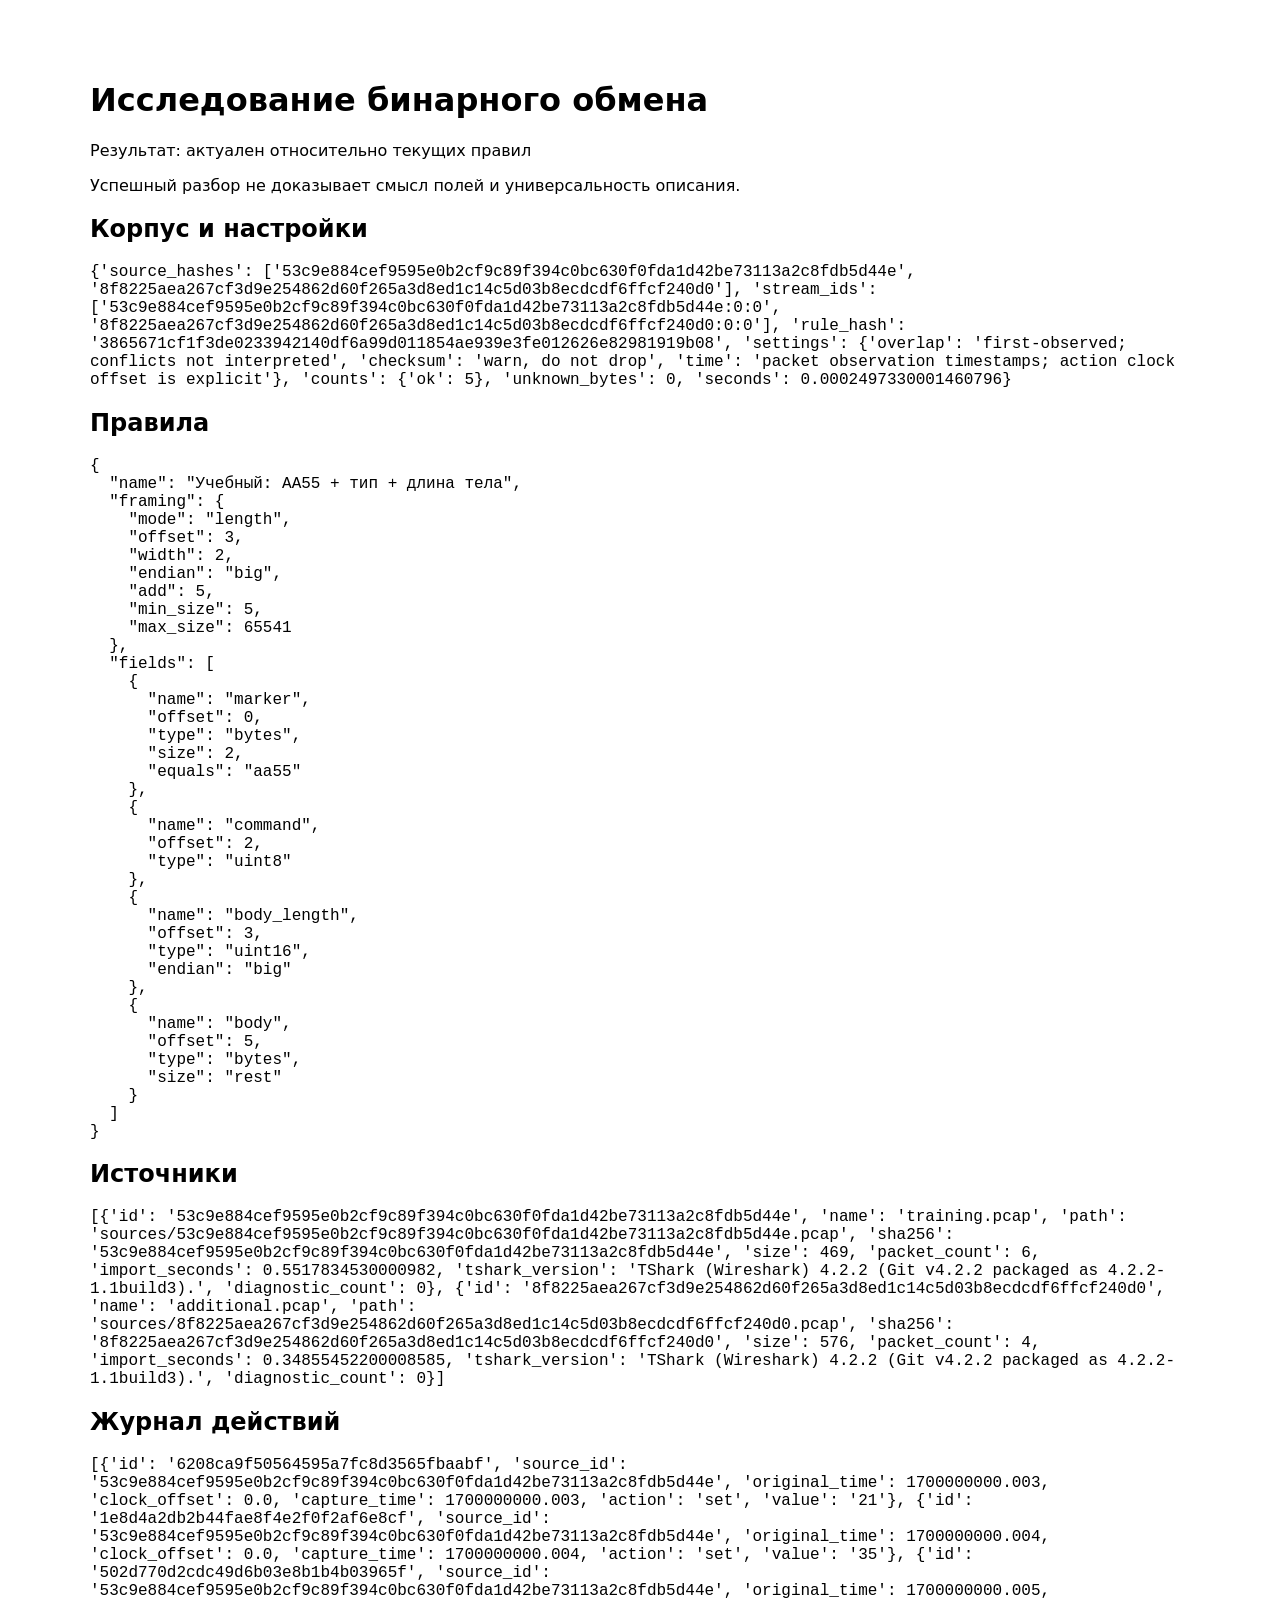
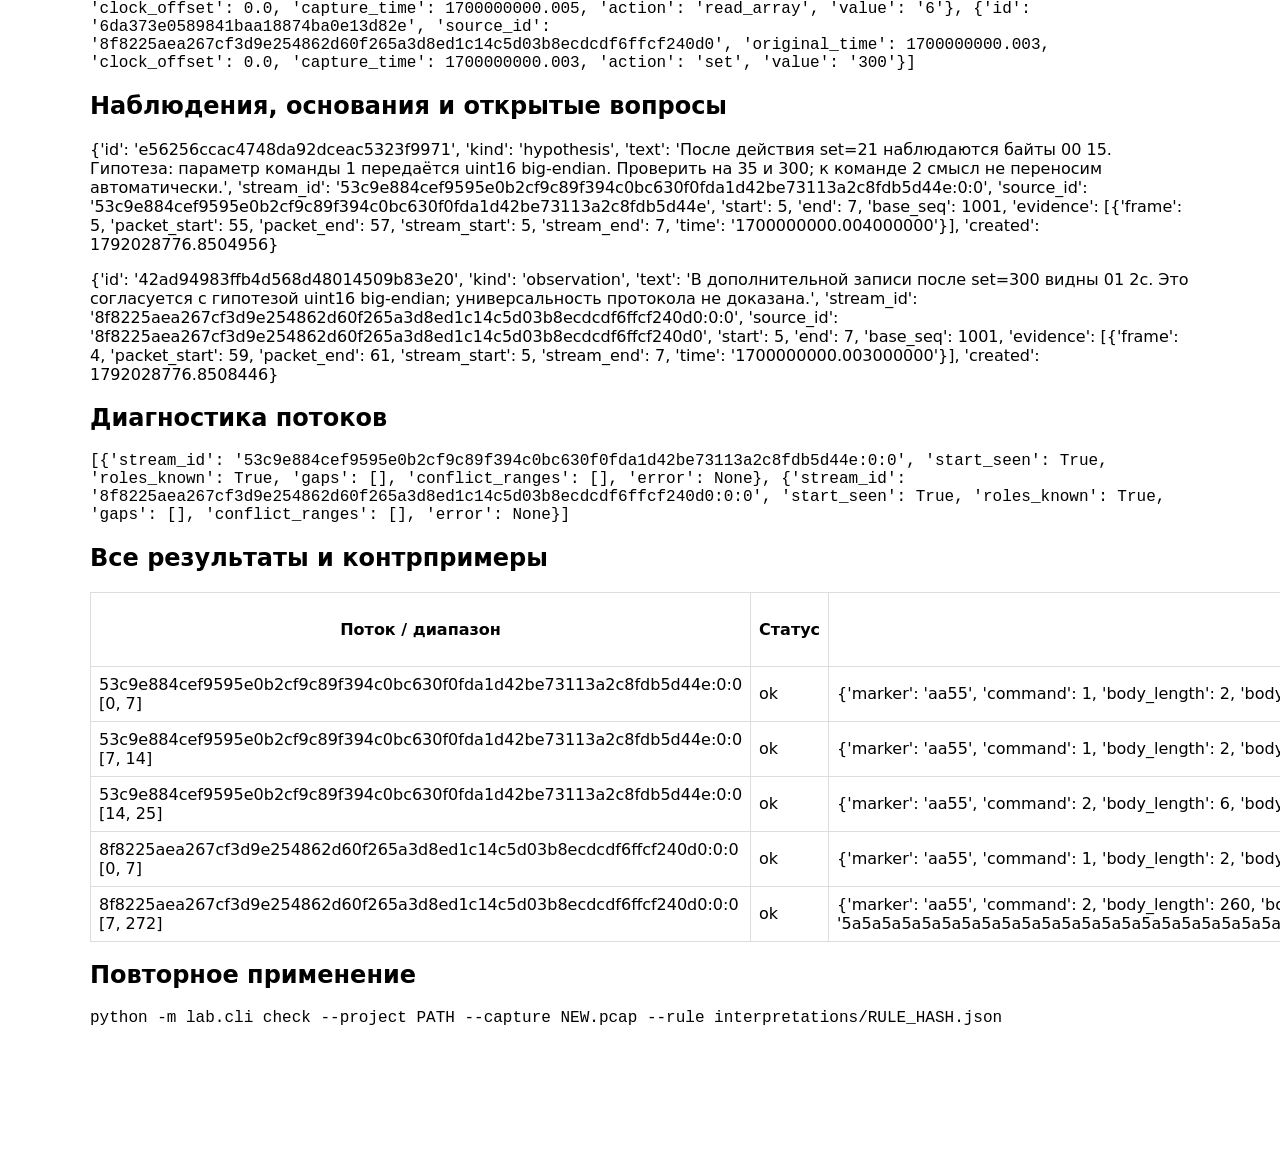
<file: demo-project/reports/9cb9e431455d419fb9101c8f32f00d53.html>
<!doctype html><meta charset="utf-8"><title>Отчёт исследования</title><style>body{font:16px system-ui;max-width:1100px;margin:40px auto;padding:20px}table{border-collapse:collapse;width:100%}td,th{border:1px solid #ddd;padding:8px}pre{white-space:pre-wrap}</style><h1>Исследование бинарного обмена</h1><p>Результат: актуален относительно текущих правил</p><p>Успешный разбор не доказывает смысл полей и универсальность описания.</p><h2>Корпус и настройки</h2><pre>{&#x27;source_hashes&#x27;: [&#x27;53c9e884cef9595e0b2cf9c89f394c0bc630f0fda1d42be73113a2c8fdb5d44e&#x27;, &#x27;8f8225aea267cf3d9e254862d60f265a3d8ed1c14c5d03b8ecdcdf6ffcf240d0&#x27;], &#x27;stream_ids&#x27;: [&#x27;53c9e884cef9595e0b2cf9c89f394c0bc630f0fda1d42be73113a2c8fdb5d44e:0:0&#x27;, &#x27;8f8225aea267cf3d9e254862d60f265a3d8ed1c14c5d03b8ecdcdf6ffcf240d0:0:0&#x27;], &#x27;rule_hash&#x27;: &#x27;3865671cf1f3de0233942140df6a99d011854ae939e3fe012626e82981919b08&#x27;, &#x27;settings&#x27;: {&#x27;overlap&#x27;: &#x27;first-observed; conflicts not interpreted&#x27;, &#x27;checksum&#x27;: &#x27;warn, do not drop&#x27;, &#x27;time&#x27;: &#x27;packet observation timestamps; action clock offset is explicit&#x27;}, &#x27;counts&#x27;: {&#x27;ok&#x27;: 5}, &#x27;unknown_bytes&#x27;: 0, &#x27;seconds&#x27;: 0.0002497330001460796}</pre><h2>Правила</h2><pre>{
  &quot;name&quot;: &quot;Учебный: AA55 + тип + длина тела&quot;,
  &quot;framing&quot;: {
    &quot;mode&quot;: &quot;length&quot;,
    &quot;offset&quot;: 3,
    &quot;width&quot;: 2,
    &quot;endian&quot;: &quot;big&quot;,
    &quot;add&quot;: 5,
    &quot;min_size&quot;: 5,
    &quot;max_size&quot;: 65541
  },
  &quot;fields&quot;: [
    {
      &quot;name&quot;: &quot;marker&quot;,
      &quot;offset&quot;: 0,
      &quot;type&quot;: &quot;bytes&quot;,
      &quot;size&quot;: 2,
      &quot;equals&quot;: &quot;aa55&quot;
    },
    {
      &quot;name&quot;: &quot;command&quot;,
      &quot;offset&quot;: 2,
      &quot;type&quot;: &quot;uint8&quot;
    },
    {
      &quot;name&quot;: &quot;body_length&quot;,
      &quot;offset&quot;: 3,
      &quot;type&quot;: &quot;uint16&quot;,
      &quot;endian&quot;: &quot;big&quot;
    },
    {
      &quot;name&quot;: &quot;body&quot;,
      &quot;offset&quot;: 5,
      &quot;type&quot;: &quot;bytes&quot;,
      &quot;size&quot;: &quot;rest&quot;
    }
  ]
}</pre><h2>Источники</h2><pre>[{&#x27;id&#x27;: &#x27;53c9e884cef9595e0b2cf9c89f394c0bc630f0fda1d42be73113a2c8fdb5d44e&#x27;, &#x27;name&#x27;: &#x27;training.pcap&#x27;, &#x27;path&#x27;: &#x27;sources/53c9e884cef9595e0b2cf9c89f394c0bc630f0fda1d42be73113a2c8fdb5d44e.pcap&#x27;, &#x27;sha256&#x27;: &#x27;53c9e884cef9595e0b2cf9c89f394c0bc630f0fda1d42be73113a2c8fdb5d44e&#x27;, &#x27;size&#x27;: 469, &#x27;packet_count&#x27;: 6, &#x27;import_seconds&#x27;: 0.5517834530000982, &#x27;tshark_version&#x27;: &#x27;TShark (Wireshark) 4.2.2 (Git v4.2.2 packaged as 4.2.2-1.1build3).&#x27;, &#x27;diagnostic_count&#x27;: 0}, {&#x27;id&#x27;: &#x27;8f8225aea267cf3d9e254862d60f265a3d8ed1c14c5d03b8ecdcdf6ffcf240d0&#x27;, &#x27;name&#x27;: &#x27;additional.pcap&#x27;, &#x27;path&#x27;: &#x27;sources/8f8225aea267cf3d9e254862d60f265a3d8ed1c14c5d03b8ecdcdf6ffcf240d0.pcap&#x27;, &#x27;sha256&#x27;: &#x27;8f8225aea267cf3d9e254862d60f265a3d8ed1c14c5d03b8ecdcdf6ffcf240d0&#x27;, &#x27;size&#x27;: 576, &#x27;packet_count&#x27;: 4, &#x27;import_seconds&#x27;: 0.34855452200008585, &#x27;tshark_version&#x27;: &#x27;TShark (Wireshark) 4.2.2 (Git v4.2.2 packaged as 4.2.2-1.1build3).&#x27;, &#x27;diagnostic_count&#x27;: 0}]</pre><h2>Журнал действий</h2><pre>[{&#x27;id&#x27;: &#x27;6208ca9f50564595a7fc8d3565fbaabf&#x27;, &#x27;source_id&#x27;: &#x27;53c9e884cef9595e0b2cf9c89f394c0bc630f0fda1d42be73113a2c8fdb5d44e&#x27;, &#x27;original_time&#x27;: 1700000000.003, &#x27;clock_offset&#x27;: 0.0, &#x27;capture_time&#x27;: 1700000000.003, &#x27;action&#x27;: &#x27;set&#x27;, &#x27;value&#x27;: &#x27;21&#x27;}, {&#x27;id&#x27;: &#x27;1e8d4a2db2b44fae8f4e2f0f2af6e8cf&#x27;, &#x27;source_id&#x27;: &#x27;53c9e884cef9595e0b2cf9c89f394c0bc630f0fda1d42be73113a2c8fdb5d44e&#x27;, &#x27;original_time&#x27;: 1700000000.004, &#x27;clock_offset&#x27;: 0.0, &#x27;capture_time&#x27;: 1700000000.004, &#x27;action&#x27;: &#x27;set&#x27;, &#x27;value&#x27;: &#x27;35&#x27;}, {&#x27;id&#x27;: &#x27;502d770d2cdc49d6b03e8b1b4b03965f&#x27;, &#x27;source_id&#x27;: &#x27;53c9e884cef9595e0b2cf9c89f394c0bc630f0fda1d42be73113a2c8fdb5d44e&#x27;, &#x27;original_time&#x27;: 1700000000.005, &#x27;clock_offset&#x27;: 0.0, &#x27;capture_time&#x27;: 1700000000.005, &#x27;action&#x27;: &#x27;read_array&#x27;, &#x27;value&#x27;: &#x27;6&#x27;}, {&#x27;id&#x27;: &#x27;6da373e0589841baa18874ba0e13d82e&#x27;, &#x27;source_id&#x27;: &#x27;8f8225aea267cf3d9e254862d60f265a3d8ed1c14c5d03b8ecdcdf6ffcf240d0&#x27;, &#x27;original_time&#x27;: 1700000000.003, &#x27;clock_offset&#x27;: 0.0, &#x27;capture_time&#x27;: 1700000000.003, &#x27;action&#x27;: &#x27;set&#x27;, &#x27;value&#x27;: &#x27;300&#x27;}]</pre><h2>Наблюдения, основания и открытые вопросы</h2><p>{&#x27;id&#x27;: &#x27;e56256ccac4748da92dceac5323f9971&#x27;, &#x27;kind&#x27;: &#x27;hypothesis&#x27;, &#x27;text&#x27;: &#x27;После действия set=21 наблюдаются байты 00 15. Гипотеза: параметр команды 1 передаётся uint16 big-endian. Проверить на 35 и 300; к команде 2 смысл не переносим автоматически.&#x27;, &#x27;stream_id&#x27;: &#x27;53c9e884cef9595e0b2cf9c89f394c0bc630f0fda1d42be73113a2c8fdb5d44e:0:0&#x27;, &#x27;source_id&#x27;: &#x27;53c9e884cef9595e0b2cf9c89f394c0bc630f0fda1d42be73113a2c8fdb5d44e&#x27;, &#x27;start&#x27;: 5, &#x27;end&#x27;: 7, &#x27;base_seq&#x27;: 1001, &#x27;evidence&#x27;: [{&#x27;frame&#x27;: 5, &#x27;packet_start&#x27;: 55, &#x27;packet_end&#x27;: 57, &#x27;stream_start&#x27;: 5, &#x27;stream_end&#x27;: 7, &#x27;time&#x27;: &#x27;1700000000.004000000&#x27;}], &#x27;created&#x27;: 1792028776.8504956}</p><p>{&#x27;id&#x27;: &#x27;42ad94983ffb4d568d48014509b83e20&#x27;, &#x27;kind&#x27;: &#x27;observation&#x27;, &#x27;text&#x27;: &#x27;В дополнительной записи после set=300 видны 01 2c. Это согласуется с гипотезой uint16 big-endian; универсальность протокола не доказана.&#x27;, &#x27;stream_id&#x27;: &#x27;8f8225aea267cf3d9e254862d60f265a3d8ed1c14c5d03b8ecdcdf6ffcf240d0:0:0&#x27;, &#x27;source_id&#x27;: &#x27;8f8225aea267cf3d9e254862d60f265a3d8ed1c14c5d03b8ecdcdf6ffcf240d0&#x27;, &#x27;start&#x27;: 5, &#x27;end&#x27;: 7, &#x27;base_seq&#x27;: 1001, &#x27;evidence&#x27;: [{&#x27;frame&#x27;: 4, &#x27;packet_start&#x27;: 59, &#x27;packet_end&#x27;: 61, &#x27;stream_start&#x27;: 5, &#x27;stream_end&#x27;: 7, &#x27;time&#x27;: &#x27;1700000000.003000000&#x27;}], &#x27;created&#x27;: 1792028776.8508446}</p><h2>Диагностика потоков</h2><pre>[{&#x27;stream_id&#x27;: &#x27;53c9e884cef9595e0b2cf9c89f394c0bc630f0fda1d42be73113a2c8fdb5d44e:0:0&#x27;, &#x27;start_seen&#x27;: True, &#x27;roles_known&#x27;: True, &#x27;gaps&#x27;: [], &#x27;conflict_ranges&#x27;: [], &#x27;error&#x27;: None}, {&#x27;stream_id&#x27;: &#x27;8f8225aea267cf3d9e254862d60f265a3d8ed1c14c5d03b8ecdcdf6ffcf240d0:0:0&#x27;, &#x27;start_seen&#x27;: True, &#x27;roles_known&#x27;: True, &#x27;gaps&#x27;: [], &#x27;conflict_ranges&#x27;: [], &#x27;error&#x27;: None}]</pre><h2>Все результаты и контрпримеры</h2><table><tr><th>Поток / диапазон</th><th>Статус</th><th>Значения</th><th>Ошибки / неизвестные области</th></tr><tr><td>53c9e884cef9595e0b2cf9c89f394c0bc630f0fda1d42be73113a2c8fdb5d44e:0:0<br>[0, 7]</td><td>ok</td><td>{&#x27;marker&#x27;: &#x27;aa55&#x27;, &#x27;command&#x27;: 1, &#x27;body_length&#x27;: 2, &#x27;body&#x27;: &#x27;0015&#x27;}</td><td>[] []</td></tr><tr><td>53c9e884cef9595e0b2cf9c89f394c0bc630f0fda1d42be73113a2c8fdb5d44e:0:0<br>[7, 14]</td><td>ok</td><td>{&#x27;marker&#x27;: &#x27;aa55&#x27;, &#x27;command&#x27;: 1, &#x27;body_length&#x27;: 2, &#x27;body&#x27;: &#x27;0023&#x27;}</td><td>[] []</td></tr><tr><td>53c9e884cef9595e0b2cf9c89f394c0bc630f0fda1d42be73113a2c8fdb5d44e:0:0<br>[14, 25]</td><td>ok</td><td>{&#x27;marker&#x27;: &#x27;aa55&#x27;, &#x27;command&#x27;: 2, &#x27;body_length&#x27;: 6, &#x27;body&#x27;: &#x27;414243444546&#x27;}</td><td>[] []</td></tr><tr><td>8f8225aea267cf3d9e254862d60f265a3d8ed1c14c5d03b8ecdcdf6ffcf240d0:0:0<br>[0, 7]</td><td>ok</td><td>{&#x27;marker&#x27;: &#x27;aa55&#x27;, &#x27;command&#x27;: 1, &#x27;body_length&#x27;: 2, &#x27;body&#x27;: &#x27;012c&#x27;}</td><td>[] []</td></tr><tr><td>8f8225aea267cf3d9e254862d60f265a3d8ed1c14c5d03b8ecdcdf6ffcf240d0:0:0<br>[7, 272]</td><td>ok</td><td>{&#x27;marker&#x27;: &#x27;aa55&#x27;, &#x27;command&#x27;: 2, &#x27;body_length&#x27;: 260, &#x27;body&#x27;: &#x27;[base64]&#x27;}</td><td>[] []</td></tr></table><h2>Повторное применение</h2><pre>python -m lab.cli check --project PATH --capture NEW.pcap --rule interpretations/RULE_HASH.json</pre>
</file>
